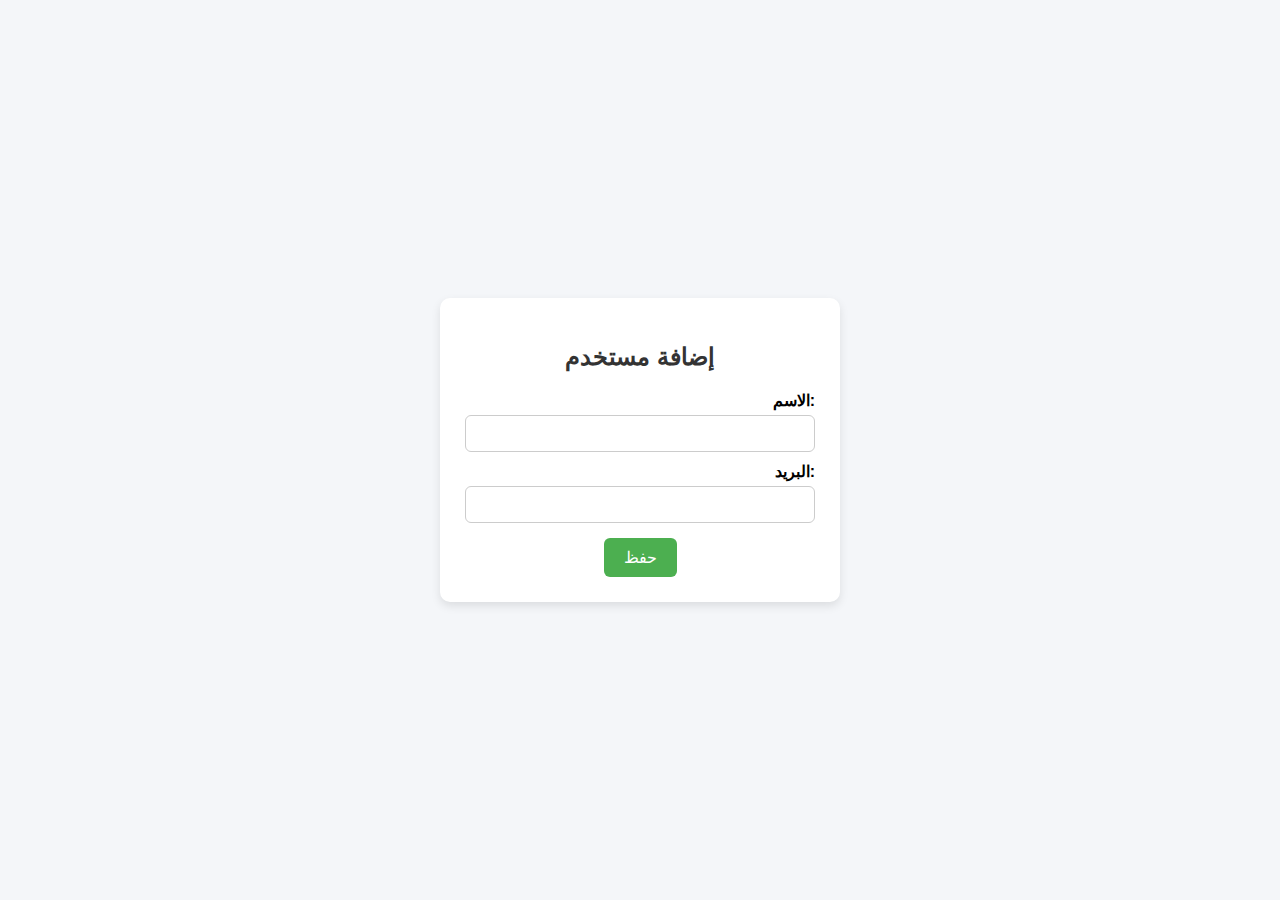
<file: basheer.html>
<!DOCTYPE html>
<html lang="ar">
<head>
  <meta charset="UTF-8">
  <title>موقع بسيط</title>
  <style>
    body {
      font-family: "Tahoma", sans-serif;
      background: #f4f6f9;
      display: flex;
      justify-content: center;
      align-items: center;
      height: 100vh;
      margin: 0;
    }
    .container {
      background: #fff;
      padding: 25px;
      border-radius: 10px;
      box-shadow: 0 4px 10px rgba(0,0,0,0.1);
      width: 350px;
      text-align: center;
      https://github.com/holhand34-droid/progct.git
    }
    h2 {
      margin-bottom: 20px;
      color: #333;
    }
    label {
      display: block;
      text-align: right;
      margin: 10px 0 5px;
      font-weight: bold;
    }
    input[type="text"],
    input[type="email"] {
      width: 100%;
      padding: 10px;
      border: 1px solid #ccc;
      border-radius: 6px;
      box-sizing: border-box;
    }
    input[type="submit"] {
      margin-top: 15px;
      background: #4CAF50;
      color: white;
      border: none;
      padding: 10px 20px;
      border-radius: 6px;
      cursor: pointer;
      font-size: 16px;
    }
    input[type="submit"]:hover {
      background: #45a049;
    }
  </style>
</head>
<body>
  <div class="container">
    <h2>إضافة مستخدم</h2>
    <form action="insert.php" method="post">
      <label for="name">الاسم:</label>
      <input type="text" id="name" name="name" required>

      <label for="email">البريد:</label>
      <input type="email" id="email" name="email" required>

      <input type="submit" value="حفظ">
    </form>
  </div>
</body>
</html>
</file>
